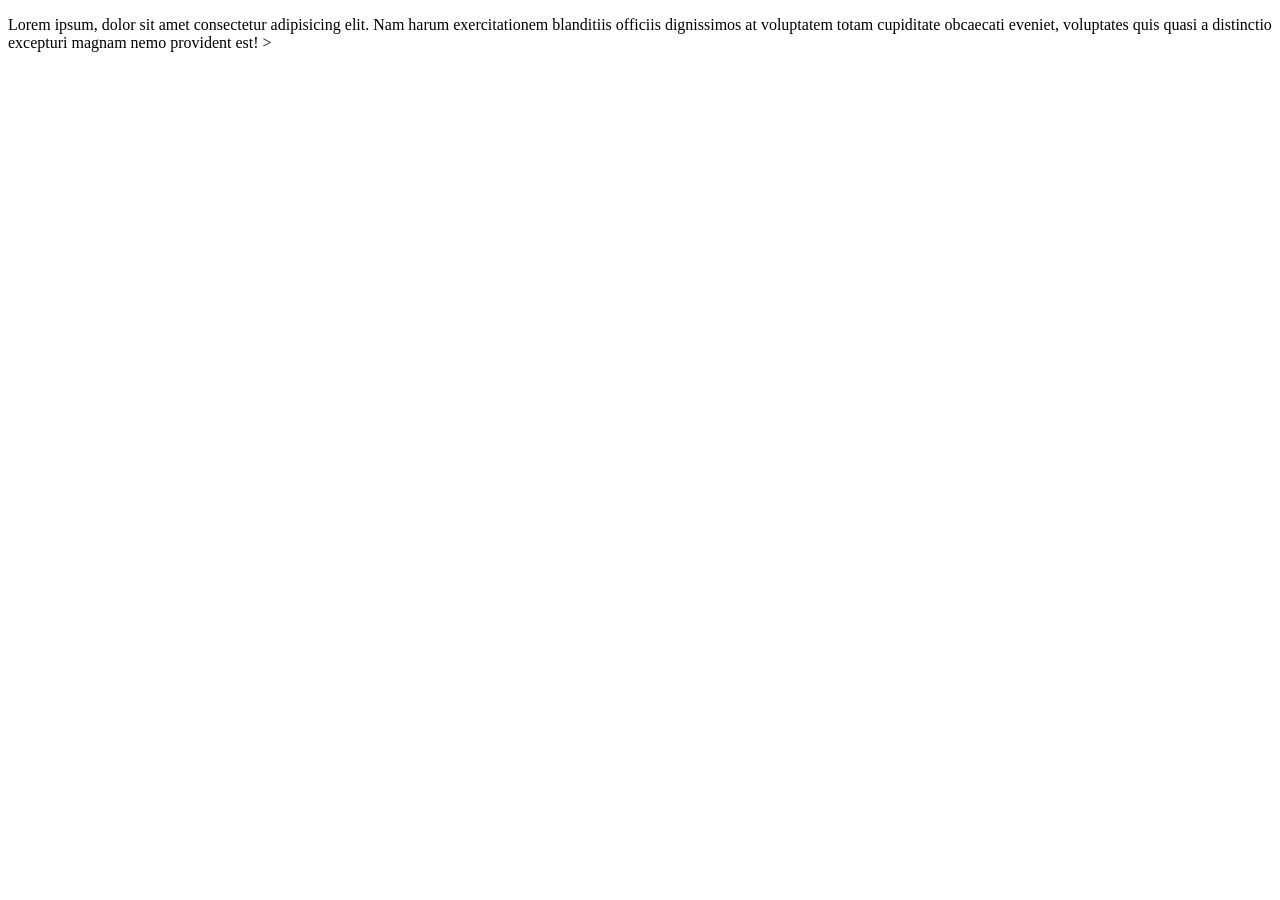
<file: style.css/index.html>
<!DOCTYPE html>
<html lang="en">
<head>
    <meta charset="UTF-8">
    <meta name="viewport" content="width=device-width, initial-scale=1.0">
    <title>Document</title>
     <link rel="stylesheet" href="style1.css">
</head>
<body>
    <div>
        <p id="pergraph">Lorem ipsum, dolor sit amet consectetur adipisicing elit. Nam harum exercitationem blanditiis officiis dignissimos at voluptatem totam cupiditate obcaecati eveniet, voluptates quis quasi a distinctio excepturi magnam nemo provident est!  ></p>
    </div>
</body>
</html>
</file>
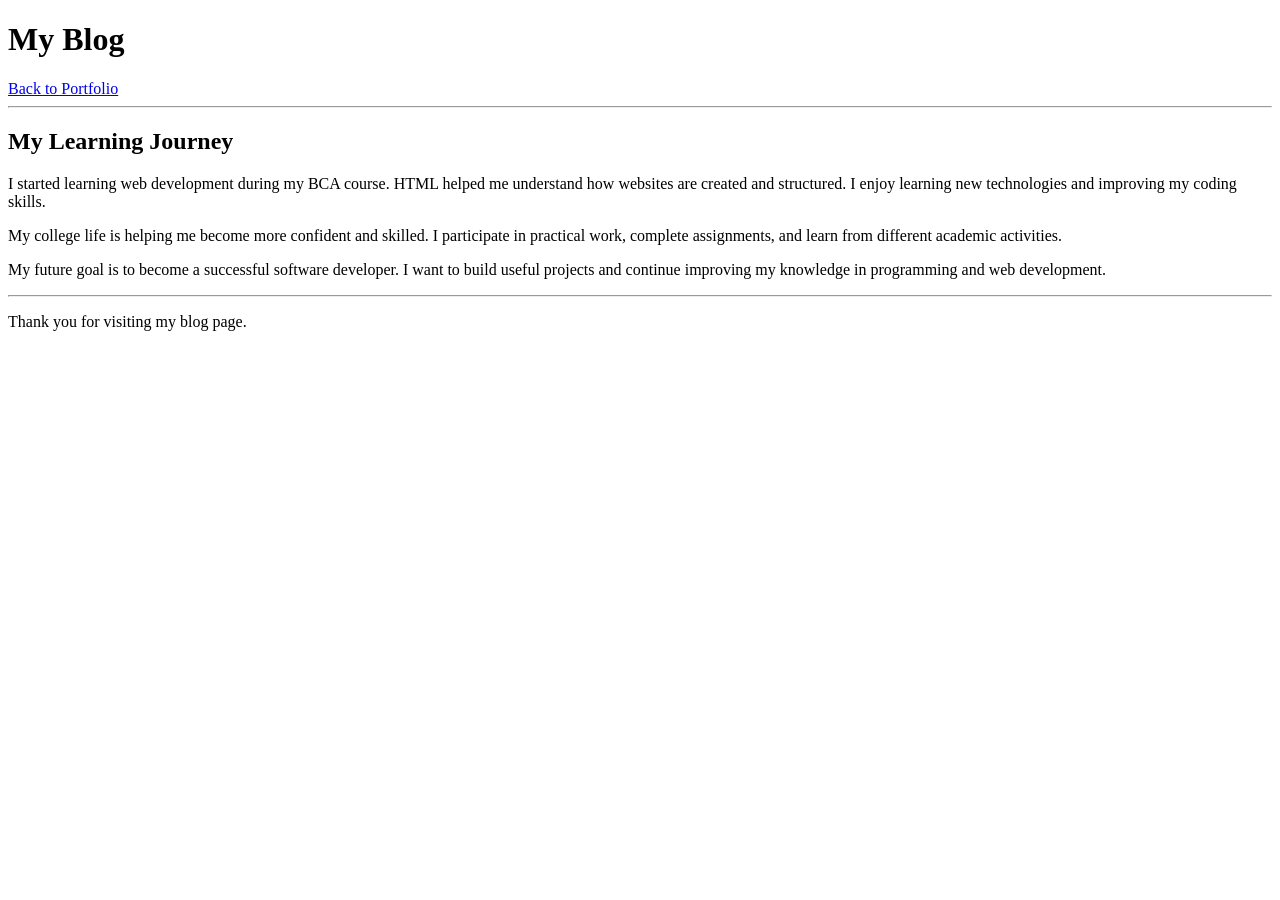
<file: second.html>
<!DOCTYPE html>
<html lang="en">

<head>
    <meta charset="UTF-8">
    <meta name="viewport" content="width=device-width, initial-scale=1.0">
    <title>My Blog</title>
</head>

<body>

    <!-- Header Section -->
    <header>

        <h1>My Blog</h1>

        <!-- Navigation -->
        <nav>

            <a href="student.html">Back to Portfolio</a>

        </nav>

        <hr>

    </header>

    <!-- Main Content -->
    <main>

        <!-- Blog Section -->
        <section>

            <h2>My Learning Journey</h2>

            <p>
                I started learning web development during my BCA course.
                HTML helped me understand how websites are created and structured.
                I enjoy learning new technologies and improving my coding skills.
            </p>

            <p>
                My college life is helping me become more confident and skilled.
                I participate in practical work, complete assignments,
                and learn from different academic activities.
            </p>

            <p>
                My future goal is to become a successful software developer.
                I want to build useful projects and continue improving
                my knowledge in programming and web development.
            </p>

            <hr>

        </section>

    </main>

    <!-- Footer -->
    <footer>

        <p>Thank you for visiting my blog page.</p>

    </footer>

</body>

</html>
</file>
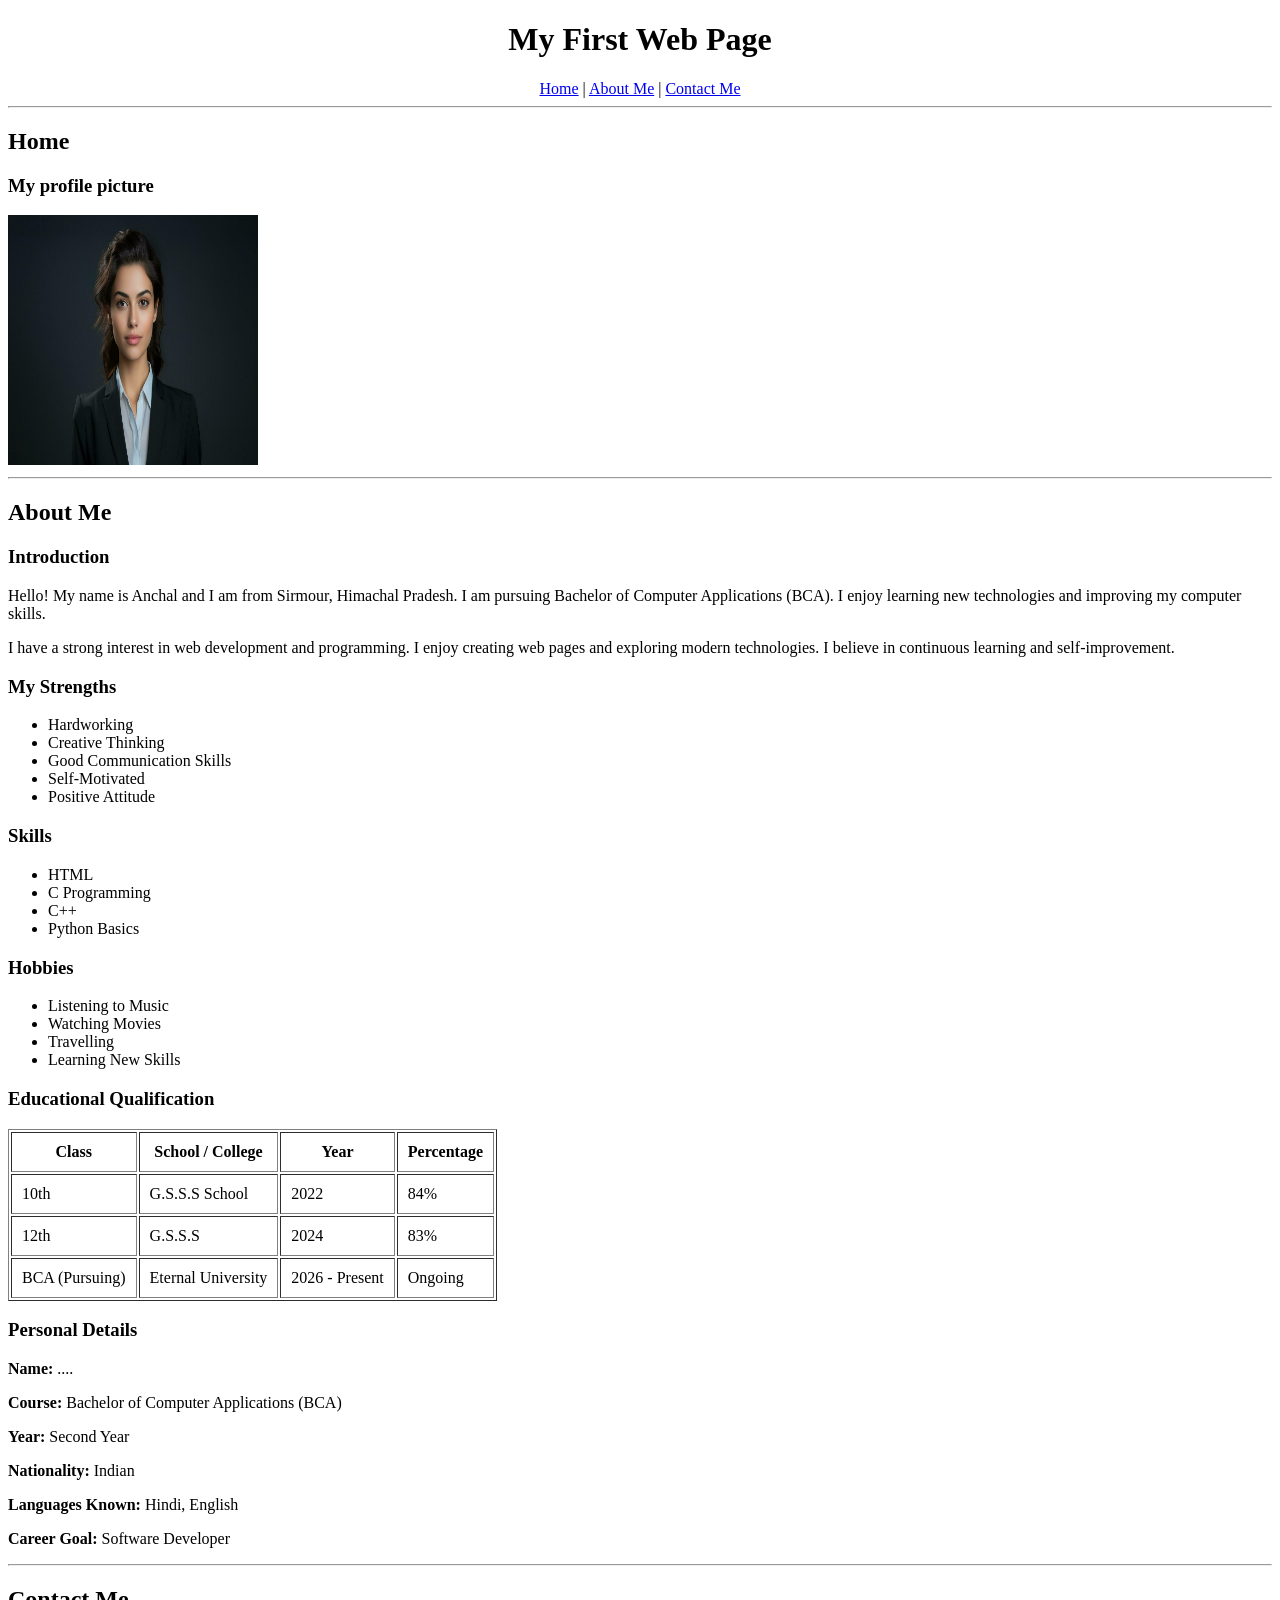
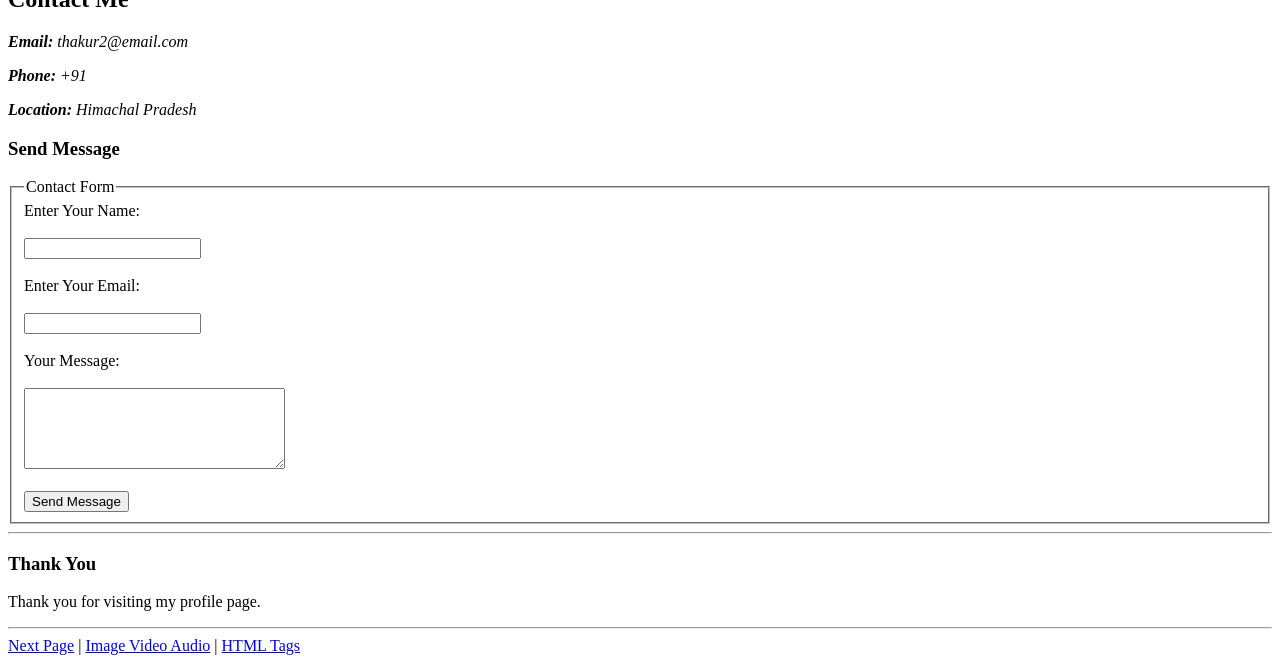
<file: student.html>
<!DOCTYPE html>
<html lang="en">

<head>
    <meta charset="UTF-8">
    <meta name="viewport" content="width=device-width, initial-scale=1.0">
    <title>My First Web Page</title>
</head>

<body>

    <!-- Header Section -->
    <header>

        <h1 align="center">My First Web Page</h1>

        <!-- Navigation Bar -->
        <nav align="center">

            <a href="#home">Home</a> |
            <a href="#about">About Me</a> |
            <a href="#contact">Contact Me</a>

        </nav>

        <hr>

    </header>

    <!-- Main Content -->
    <main>

        <!-- Home Section -->
        <section id="home">

            <h2>Home</h2>

           <h3>My profile picture</h3>

                <img src="img.jpg" alt="Profile Image" width="250" height="250">



            <hr>

        </section>

        <!-- About Me Section -->
        <section id="about">

            <h2>About Me</h2>

            <article>

                <h3>Introduction</h3>

                <p>
                    Hello! My name is Anchal and I am from Sirmour, Himachal Pradesh.
                    I am pursuing Bachelor of Computer Applications (BCA).
                    I enjoy learning new technologies and improving my computer skills.
                </p>

                <p>
                    I have a strong interest in web development and programming.
                    I enjoy creating web pages and exploring modern technologies.
                    I believe in continuous learning and self-improvement.
                </p>

            </article>

            <!-- Strength Section -->
            <article>

                <h3>My Strengths</h3>

                <ul>

                    <li>Hardworking</li>
                    <li>Creative Thinking</li>
                    <li>Good Communication Skills</li>
                    <li>Self-Motivated</li>
                    <li>Positive Attitude</li>

                </ul>

            </article>

            <!-- Skills Section -->
            <article>

                <h3>Skills</h3>

                <ul>

                    <li>HTML</li>
                    <li>C Programming</li>
                    <li>C++</li>
                    <li>Python Basics</li>

                </ul>

            </article>

            <!-- Hobbies Section -->
            <article>

                <h3>Hobbies</h3>

                <ul>

                    <li>Listening to Music</li>
                    <li>Watching Movies</li>
                    <li>Travelling</li>
                    <li>Learning New Skills</li>

                </ul>

            </article>

            <!-- Educational Qualification -->
            <article>

                <h3>Educational Qualification</h3>

                <table border="1" cellpadding="10">

                    <thead>

                        <tr>

                            <th>Class</th>
                            <th>School / College</th>
                            <th>Year</th>
                            <th>Percentage</th>

                        </tr>

                    </thead>

                    <tbody>

                        <tr>

                            <td>10th</td>
                            <td>G.S.S.S School</td>
                            <td>2022</td>
                            <td>84%</td>

                        </tr>

                        <tr>

                            <td>12th</td>
                            <td>G.S.S.S</td>
                            <td>2024</td>
                            <td>83%</td>

                        </tr>

                        <tr>

                            <td>BCA (Pursuing)</td>
                            <td>Eternal University</td>
                            <td>2026 - Present</td>
                            <td>Ongoing</td>

                        </tr>

                    </tbody>

                </table>

            </article>

            <!-- Personal Details -->
            <article>

                <h3>Personal Details</h3>

                <p><strong>Name:</strong> ....</p>
                <p><strong>Course:</strong> Bachelor of Computer Applications (BCA)</p>
                <p><strong>Year:</strong> Second Year</p>
                <p><strong>Nationality:</strong> Indian</p>
                <p><strong>Languages Known:</strong> Hindi, English</p>
                <p><strong>Career Goal:</strong> Software Developer</p>

            </article>

            <hr>

        </section>

        <!-- Contact Section -->
        <section id="contact">

            <h2>Contact Me</h2>

            <address>

                <p><strong>Email:</strong> thakur2@email.com</p>
                <p><strong>Phone:</strong> +91 </p>
                <p><strong>Location:</strong> Himachal Pradesh</p>

            </address>

            <!-- Contact Form -->
            <article>

                <h3>Send Message</h3>

                <form>

                    <fieldset>

                        <legend>Contact Form</legend>

                        <label for="name">Enter Your Name:</label><br><br>

                        <input type="text" id="name" name="name"><br><br>

                        <label for="email">Enter Your Email:</label><br><br>

                        <input type="email" id="email" name="email"><br><br>

                        <label for="message">Your Message:</label><br><br>

                        <textarea id="message" name="message" rows="5" cols="30"></textarea><br><br>

                        <input type="submit" value="Send Message">

                    </fieldset>

                </form>

            </article>

            <hr>

        </section>

    </main>

  

        <h3>Thank You</h3>

        <p>
            Thank you for visiting my profile page.
        </p>

    </footer>

    <hr>

   

        <a href="second.html">Next Page</a> |
        <a href="all.html">Image Video Audio</a> |
        <a href="tags.html">HTML Tags</a>

    </nav>

</body>

</html>
</file>
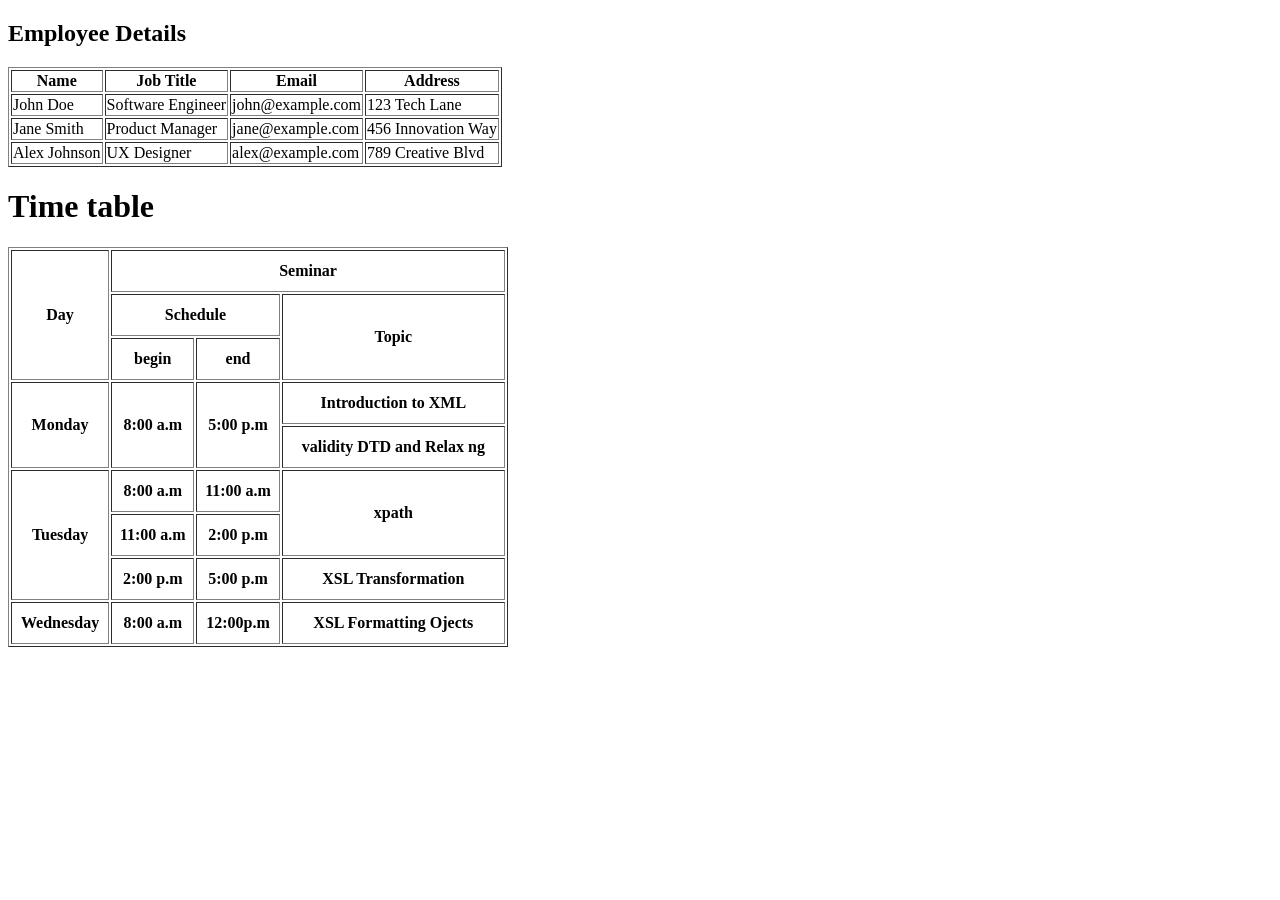
<file: table.html>
<!DOCTYPE html>
<html>
<head>
    <title>HTML Table</title>
</head>
<body>

    <h2>Employee Details</h2>

    <table border="1">
        <tr>
            <th>Name</th>
            <th>Job Title</th>
            <th>Email</th>
            <th>Address</th>
        </tr>
        <tr>
            <td>John Doe</td>
            <td>Software Engineer</td>
            <td>john@example.com</td>
            <td>123 Tech Lane</td>
        </tr>
        <tr>
            <td>Jane Smith</td>
            <td>Product Manager</td>
            <td>jane@example.com</td>
            <td>456 Innovation Way</td>
        </tr>
        <tr>
            <td>Alex Johnson</td>
            <td>UX Designer</td>
            <td>alex@example.com</td>
            <td>789 Creative Blvd</td>
        </tr>
    </table>




</body>
</html>
<!DOCTYPE html>
<html lang="en">
<head>
    <meta charset="UTF-8">
    <meta name="viewport" content="width=device-width, initial-scale=1.0">
    <title>Time table</title>
</head>
<body>
    <h1>Time table</h1>
    <table border="1" width="500px"  height="400px">
        <tr>
            <th rowspan="3">Day</th>
            <th colspan="4">Seminar</th>

        </tr>
        <tr>
            <th colspan="2">Schedule</th>
            <th rowspan="2">Topic</th>

        </tr>
        <tr>
    <th>begin</th>
    <th>end</th>
   
</tr>
<tr>
    <th rowspan="2">Monday</th>
    <th rowspan="2">8:00 a.m</th>
    <th rowspan="2">5:00 p.m</th>
    <th>Introduction to XML</th>

</tr>
<th>validity DTD and Relax ng</th>
<tr>
    <th rowspan="3">Tuesday</th>
    <th>8:00 a.m </th>
    <th>11:00 a.m</th>
    <th rowspan="2">xpath</th>
</tr>
<tr>
    <th>11:00 a.m</th>
    <th>2:00 p.m</th>
</tr><tr>
    <th>2:00 p.m</th>
    <th>5:00 p.m</th>
    <th> XSL Transformation</th>
</tr>
<tr>
    <th>Wednesday</th>
    <th>8:00 a.m</th>
    <th>12:00p.m</th>
    <th> XSL Formatting Ojects</th>
</tr>
    </table>
    
</body>
</html>
</file>
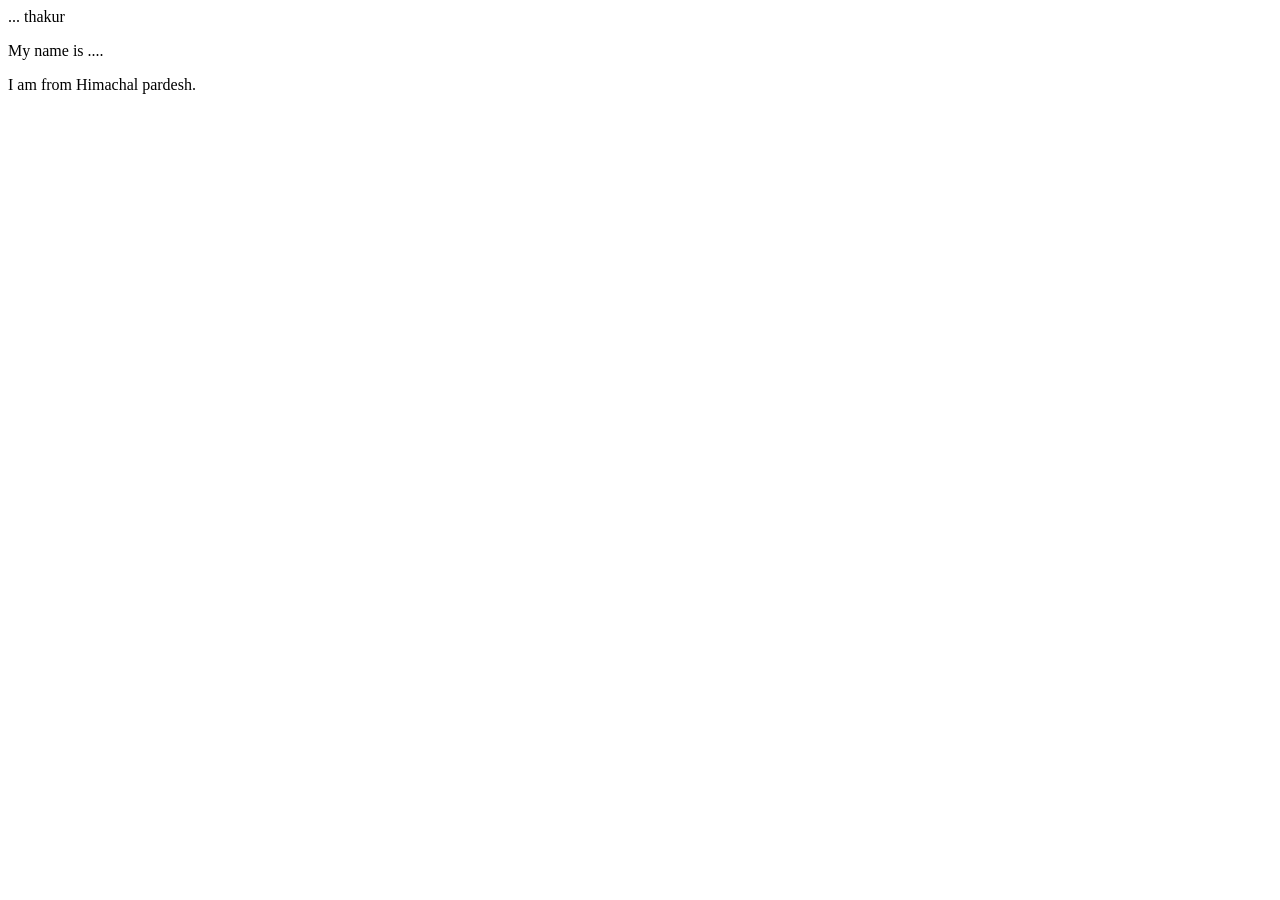
<file: tags.html>
<!DOCTYPE html>
<html lang="en">

<head>
    <meta charset="UTF-8">
    <meta name="viewport" content="width=device-width, initial-scale=1.0">
    <title>Div and Span </title>
</head>

<body>

    <!-- First Div -->
    <div>
        <span>...</span>
        <span>thakur</span>
    </div>

    <!-- Second Div -->
    <div>
        <p>My name is ....</p>

        <p>I am from Himachal pardesh.</p>
    </div>

</body>

</html>
</file>
<file: style.css/style1.css>
#paragraph {
    font-family: Arial, Helvetica, sans-serif;
}
</file>
